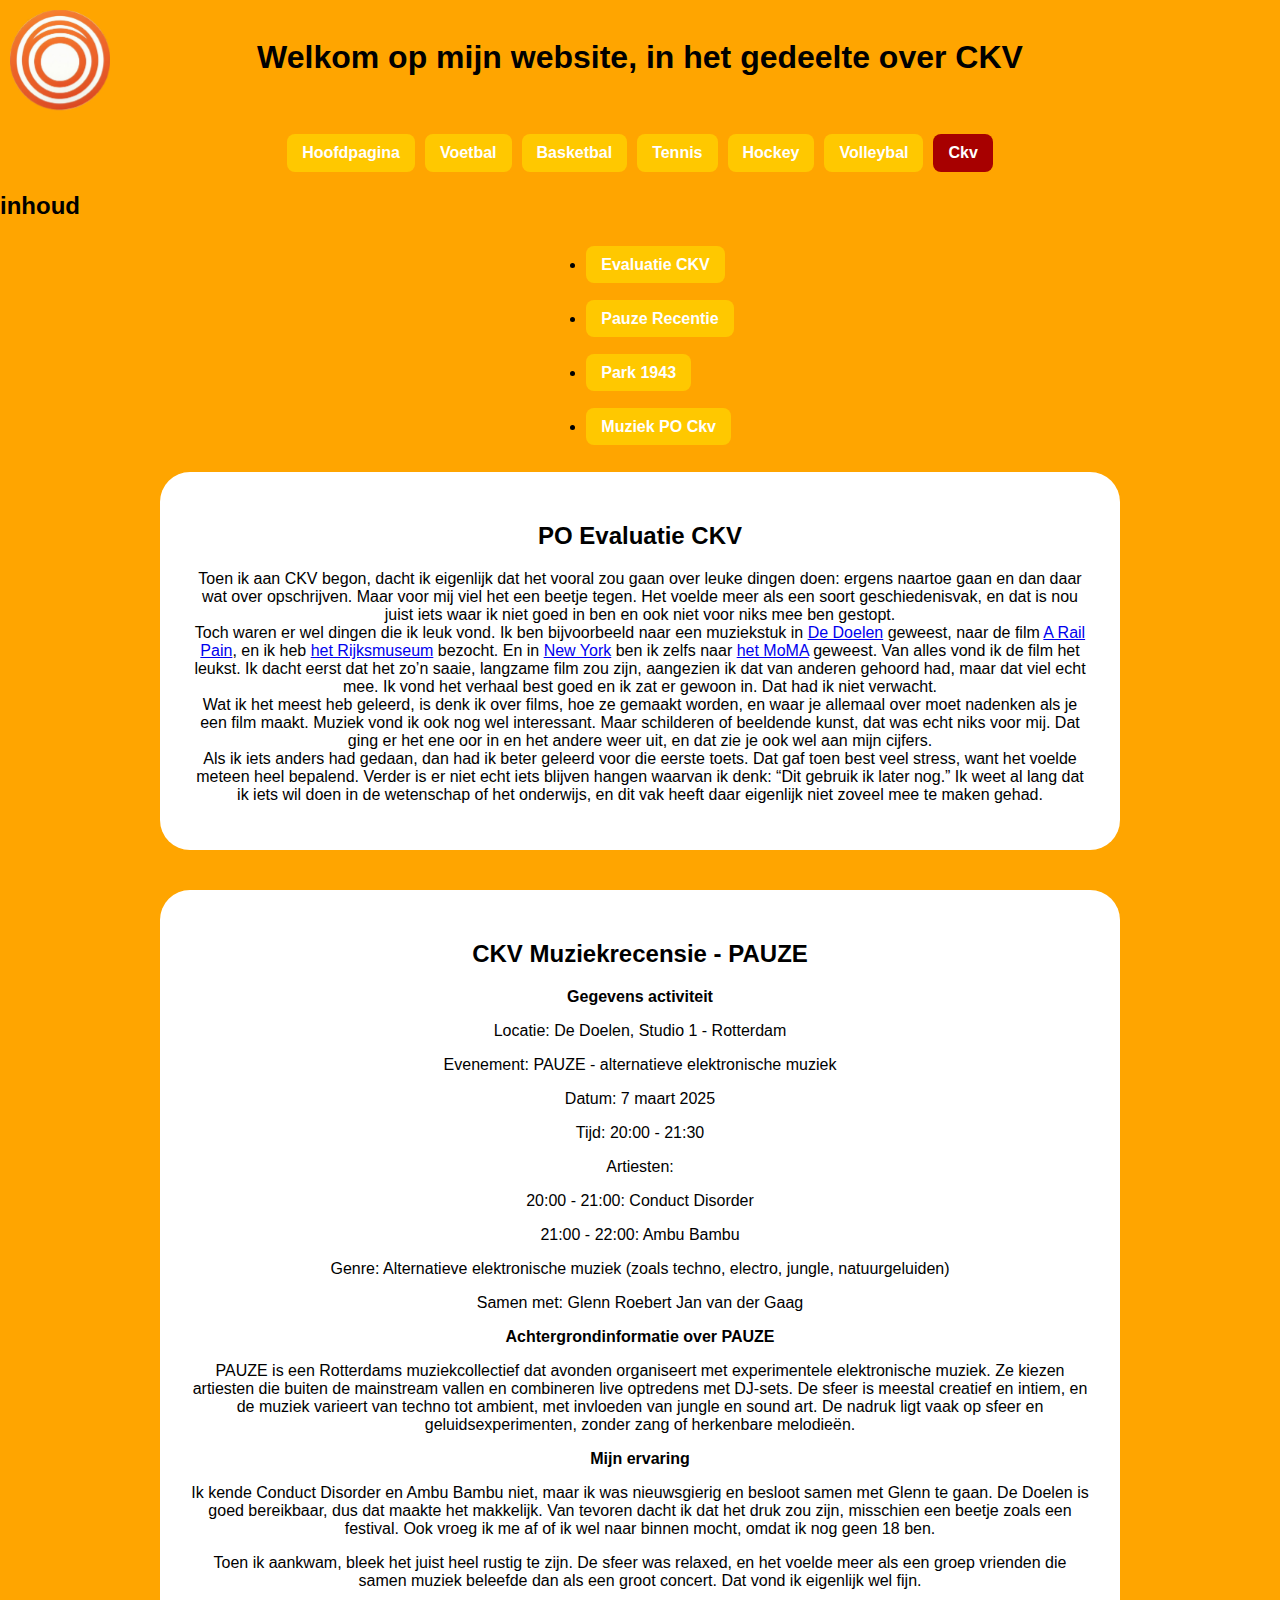
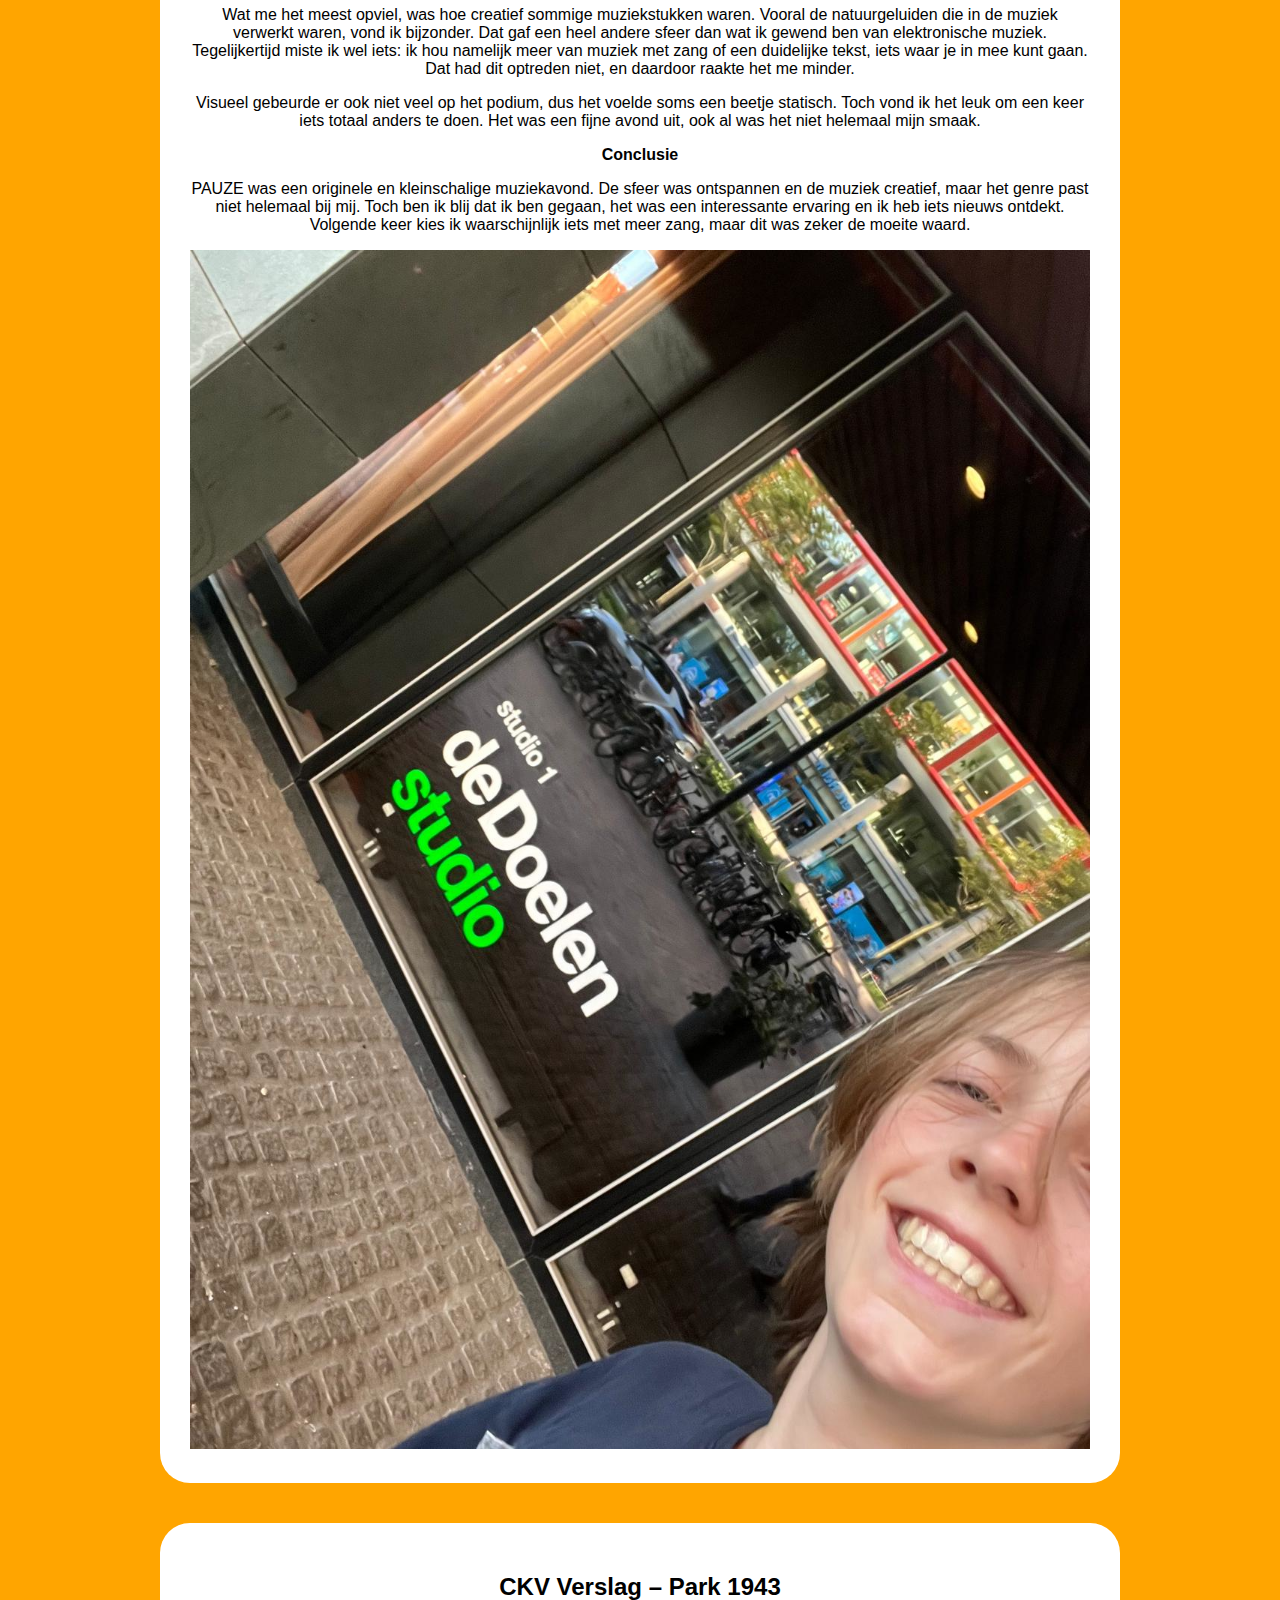
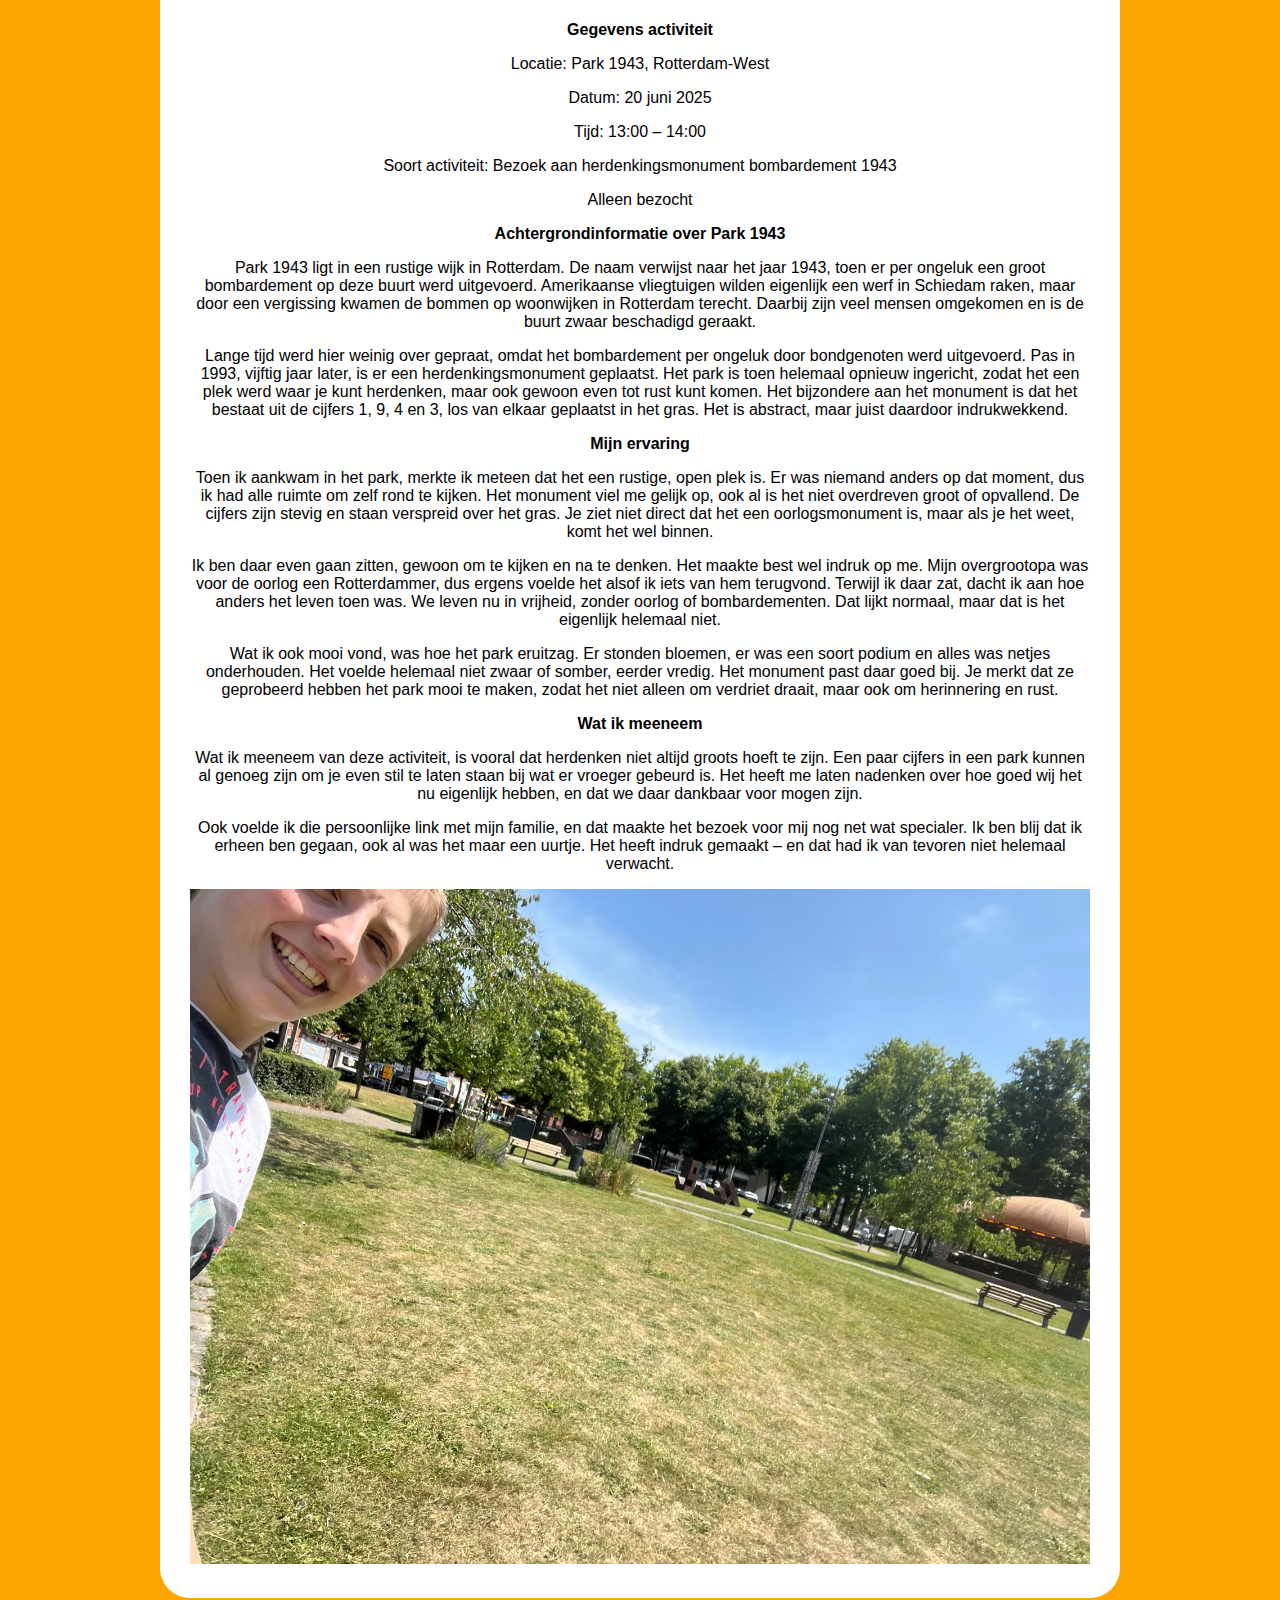
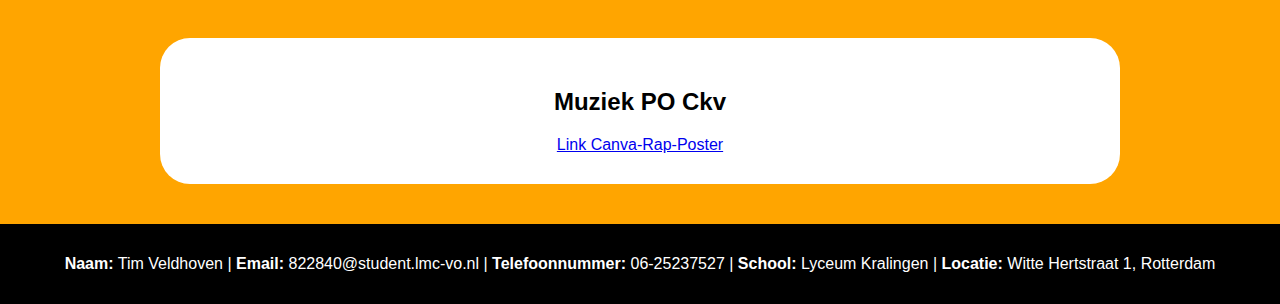
<file: public_html/ckv.html>
<!DOCTYPE html>
<html>

 <!-- dit is niet gedeelte van het informatica project, dit is gedeelte van ckv-->
  
  <head>
    		<meta charset="UTF-8">
		
		<title>CKV</title>
		
		<link rel="stylesheet" href="styles.css">
		
		<link rel="stylesheet" href="stylesimage.css">

  		<link rel="stylesheet" href="Voetbal.css">
  </head>

  <!-- dit is niet gedeelte van het informatica project, dit is gedeelte van ckv-->
  
    <body>
		
	<a class=logo href="index.html">
		<img src="infologo.png" alt="Logo" class="logo">
	</a>

<!-- dit is niet gedeelte van het informatica project, dit is gedeelte van ckv-->

<br>
    		<h1>Welkom op mijn website, in het gedeelte over CKV</h1>
		<!-- dit is niet gedeelte van het informatica project, dit is gedeelte van ckv-->
<br>
		
	<nav>

	    <a class="home" href="index.html" >Hoofdpagina</a>
    
		<a class="voetbal" href="voetbal.html" >Voetbal</a>
    	
		<a class="basketbal" href="basketbal.html" >Basketbal</a>
    
		<a class="tennis" href="tennis.html" >Tennis</a>
    
		<a class="hockey" href="hockey.html" >Hockey</a>
    
		<a class="volleybal" href="volleybal.html" >Volleybal</a>

		<a id="ckv" href="ckv.html" >Ckv </a>
	
	</nav>
		
<!-- dit is niet gedeelte van het informatica project, dit is gedeelte van ckv-->

		<div class="featured-rt-achtergrond">
		<h2>inhoud</h2>
<nav>
<ul>
  <li class=geschiedeniser><a href="#PO Evaluatie CKV">Evaluatie CKV</a></li>
	<br>
  <li class=regeler><a class=regeler href="#Muziek Culturele Activiteit">Pauze Recentie</a></li>
	<br>
  <li class=regeler><a class=regeler href="#PO Recensie Eigen Keuze">Park 1943</a></li>
	<br>
  <br>
  <li class=regeler><a class=regeler href="#Muziek PO Ckv">Muziek PO Ckv</a></li>
</ul>
</nav>
		</div>


<!-- dit is niet gedeelte van het informatica project, dit is gedeelte van ckv-->






<!-- dit is niet gedeelte van het informatica project, dit is gedeelte van ckv-->


<h3 id="PO Evaluatie CKV"></h3>

	    
<div class="featured-ort-achtergrond">
	<h2><b>
PO Evaluatie CKV
	</b></h2>
    <p>
     Toen ik aan CKV begon, dacht ik eigenlijk dat het vooral zou gaan over leuke dingen doen: ergens naartoe gaan en dan daar wat over opschrijven. Maar voor mij viel het een beetje tegen. Het voelde meer als een soort geschiedenisvak, en dat is nou juist iets waar ik niet goed in ben en ook niet voor niks mee ben gestopt.
<br>
Toch waren er wel dingen die ik leuk vond. Ik ben bijvoorbeeld naar een muziekstuk in <a href='https://nl.wikipedia.org/wiki/De_Doelen' target="_blank">De Doelen</a> geweest, naar de film <a href='https://en.wikipedia.org/wiki/A_Real_Pain' target="_blank">A Rail Pain</a>, en ik heb <a href='https://nl.wikipedia.org/wiki/Rijksmuseum_Amsterdam' target="_blank">het Rijksmuseum</a> bezocht. En in <a href='https://en.wikipedia.org/wiki/New_York_City' target="_blank">New York</a> ben ik zelfs naar <a href='https://en.wikipedia.org/wiki/Museum_of_Modern_Art' target="_blank">het MoMA</a> geweest. Van alles vond ik de film het leukst. Ik dacht eerst dat het zo’n saaie, langzame film zou zijn, aangezien ik dat van anderen gehoord had, maar dat viel echt mee. Ik vond het verhaal best goed en ik zat er gewoon in. Dat had ik niet verwacht.
<br>
Wat ik het meest heb geleerd, is denk ik over films, hoe ze gemaakt worden, en waar je allemaal over moet nadenken als je een film maakt. Muziek vond ik ook nog wel interessant. Maar schilderen of beeldende kunst, dat was echt niks voor mij. Dat ging er het ene oor in en het andere weer uit, en dat zie je ook wel aan mijn cijfers.
<br>
Als ik iets anders had gedaan, dan had ik beter geleerd voor die eerste toets. Dat gaf toen best veel stress, want het voelde meteen heel bepalend. Verder is er niet echt iets blijven hangen waarvan ik denk: “Dit gebruik ik later nog.” Ik weet al lang dat ik iets wil doen in de wetenschap of het onderwijs, en dit vak heeft daar eigenlijk niet zoveel mee te maken gehad.
<br>

    </p> 
</div>

<!-- dit is niet gedeelte van het informatica project, dit is gedeelte van ckv-->

	    



<h2 id="Muziek Culturele Activiteit"></h2>


<div class="featured-ort-achtergrond">
    <h2><b>CKV Muziekrecensie - PAUZE</b></h2>
    <p><b>Gegevens activiteit</b></p>
    <p>Locatie: De Doelen, Studio 1 - Rotterdam</p>
    <p>Evenement: PAUZE - alternatieve elektronische muziek</p>
    <p>Datum: 7 maart 2025</p>
    <p>Tijd: 20:00 - 21:30</p>
    <p>Artiesten:</p>
    <p>20:00 - 21:00: Conduct Disorder</p>
    <p>21:00 - 22:00: Ambu Bambu</p>
    <p>Genre: Alternatieve elektronische muziek (zoals techno, electro, jungle, natuurgeluiden)</p>
    <p>Samen met: Glenn Roebert Jan van der Gaag
    <p><b>Achtergrondinformatie over PAUZE</b></p>
    <p>PAUZE is een Rotterdams muziekcollectief dat avonden organiseert met experimentele elektronische muziek. Ze kiezen artiesten die buiten de mainstream vallen en combineren live optredens met DJ-sets. De sfeer is meestal creatief en intiem, en de muziek varieert van techno tot ambient, met invloeden van jungle en sound art. De nadruk ligt vaak op sfeer en geluidsexperimenten, zonder zang of herkenbare melodieën.</p>
    <p><b>Mijn ervaring</b></p>
    <p>Ik kende Conduct Disorder en Ambu Bambu niet, maar ik was nieuwsgierig en besloot samen met Glenn te gaan. De Doelen is goed bereikbaar, dus dat maakte het makkelijk. Van tevoren dacht ik dat het druk zou zijn, misschien een beetje zoals een festival. Ook vroeg ik me af of ik wel naar binnen mocht, omdat ik nog geen 18 ben.</p>
    <p>Toen ik aankwam, bleek het juist heel rustig te zijn. De sfeer was relaxed, en het voelde meer als een groep vrienden die samen muziek beleefde dan als een groot concert. Dat vond ik eigenlijk wel fijn.</p>
    <p>Wat me het meest opviel, was hoe creatief sommige muziekstukken waren. Vooral de natuurgeluiden die in de muziek verwerkt waren, vond ik bijzonder. Dat gaf een heel andere sfeer dan wat ik gewend ben van elektronische muziek. Tegelijkertijd miste ik wel iets: ik hou namelijk meer van muziek met zang of een duidelijke tekst, iets waar je in mee kunt gaan. Dat had dit optreden niet, en daardoor raakte het me minder.</p>
    <p>Visueel gebeurde er ook niet veel op het podium, dus het voelde soms een beetje statisch. Toch vond ik het leuk om een keer iets totaal anders te doen. Het was een fijne avond uit, ook al was het niet helemaal mijn smaak.</p>
    <p><b>Conclusie</b></p>
    <p>PAUZE was een originele en kleinschalige muziekavond. De sfeer was ontspannen en de muziek creatief, maar het genre past niet helemaal bij mij. Toch ben ik blij dat ik ben gegaan, het was een interessante ervaring en ik heb iets nieuws ontdekt. Volgende keer kies ik waarschijnlijk iets met meer zang, maar dit was zeker de moeite waard.</p>
  <img src="De Doelen.png" 
	  alt="De Doeln" id='foto-park-1943' style="width: 900px;">
  </div>
  </div>

<!-- dit is niet gedeelte van het informatica project, dit is gedeelte van ckv-->
	    <h2 id="PO Recensie Eigen Keuze"></h2>

<div class="featured-ort-achtergrond">
  <h2><b>CKV Verslag – Park 1943</b></h2>
  <p><b>Gegevens activiteit</b></p>
  <p>Locatie: Park 1943, Rotterdam-West</p>
  <p>Datum: 20 juni 2025</p>
  <p>Tijd: 13:00 – 14:00</p>
  <p>Soort activiteit: Bezoek aan herdenkingsmonument bombardement 1943</p>
  <p>Alleen bezocht</p>
  
  <p><b>Achtergrondinformatie over Park 1943</b></p>
  <p>Park 1943 ligt in een rustige wijk in Rotterdam. De naam verwijst naar het jaar 1943, toen er per ongeluk een groot bombardement op deze buurt werd uitgevoerd. Amerikaanse vliegtuigen wilden eigenlijk een werf in Schiedam raken, maar door een vergissing kwamen de bommen op woonwijken in Rotterdam terecht. Daarbij zijn veel mensen omgekomen en is de buurt zwaar beschadigd geraakt.</p>
  <p>Lange tijd werd hier weinig over gepraat, omdat het bombardement per ongeluk door bondgenoten werd uitgevoerd. Pas in 1993, vijftig jaar later, is er een herdenkingsmonument geplaatst. Het park is toen helemaal opnieuw ingericht, zodat het een plek werd waar je kunt herdenken, maar ook gewoon even tot rust kunt komen. Het bijzondere aan het monument is dat het bestaat uit de cijfers 1, 9, 4 en 3, los van elkaar geplaatst in het gras. Het is abstract, maar juist daardoor indrukwekkend.</p>
  
  <p><b>Mijn ervaring</b></p>
  <p>Toen ik aankwam in het park, merkte ik meteen dat het een rustige, open plek is. Er was niemand anders op dat moment, dus ik had alle ruimte om zelf rond te kijken. Het monument viel me gelijk op, ook al is het niet overdreven groot of opvallend. De cijfers zijn stevig en staan verspreid over het gras. Je ziet niet direct dat het een oorlogsmonument is, maar als je het weet, komt het wel binnen.</p>
  <p>Ik ben daar even gaan zitten, gewoon om te kijken en na te denken. Het maakte best wel indruk op me. Mijn overgrootopa was voor de oorlog een Rotterdammer, dus ergens voelde het alsof ik iets van hem terugvond. Terwijl ik daar zat, dacht ik aan hoe anders het leven toen was. We leven nu in vrijheid, zonder oorlog of bombardementen. Dat lijkt normaal, maar dat is het eigenlijk helemaal niet.</p>
  <p>Wat ik ook mooi vond, was hoe het park eruitzag. Er stonden bloemen, er was een soort podium en alles was netjes onderhouden. Het voelde helemaal niet zwaar of somber, eerder vredig. Het monument past daar goed bij. Je merkt dat ze geprobeerd hebben het park mooi te maken, zodat het niet alleen om verdriet draait, maar ook om herinnering en rust.</p>
  
  <p><b>Wat ik meeneem</b></p>
  <p>Wat ik meeneem van deze activiteit, is vooral dat herdenken niet altijd groots hoeft te zijn. Een paar cijfers in een park kunnen al genoeg zijn om je even stil te laten staan bij wat er vroeger gebeurd is. Het heeft me laten nadenken over hoe goed wij het nu eigenlijk hebben, en dat we daar dankbaar voor mogen zijn.</p>
  <p>Ook voelde ik die persoonlijke link met mijn familie, en dat maakte het bezoek voor mij nog net wat specialer. Ik ben blij dat ik erheen ben gegaan, ook al was het maar een uurtje. Het heeft indruk gemaakt – en dat had ik van tevoren niet helemaal verwacht.</p>
	<img src="Afbeelding-Park-1943.png" 
	alt="foto park-1943" id='foto-park-1943' style="width: 900px;">
</div>


<!-- dit is niet gedeelte van het informatica project, dit is gedeelte van ckv-->


	    

<!-- dit is niet gedeelte van het informatica project, dit is gedeelte van ckv-->



<!-- dit is niet gedeelte van het informatica project, dit is gedeelte van ckv-->









<h2 id="Muziek PO Ckv"></h2>

<div class="featured-ort-achtergrond">
  <h2>Muziek PO Ckv</h2>
    <a href='https://www.canva.com/design/DAGrG_DYk3M/7S_-klfwD8RDqHY-2LHSVA/edit?utm_content=DAGrG_DYk3M&utm_campaign=designshare&utm_medium=link2&utm_source=sharebutton' 
    target="_blank"> 
    Link Canva-Rap-Poster</a>
</div>













	    	<footer>
		<p>
			<strong>Naam:</strong> Tim Veldhoven |
			<strong>Email:</strong> 822840@student.lmc-vo.nl |
			<strong>Telefoonnummer:</strong> 06-25237527 |
			<strong>School:</strong> Lyceum Kralingen |
			<strong>Locatie:</strong> Witte Hertstraat 1, Rotterdam
		</p>
	</footer>

  </body>  

</html>
</file>
<file: public_html/styles.css>
body, html {
  height: 100%;
  margin: 0;
  font-family: sans-serif;
}





h1 {
  margin-bottom: 20px;
  display: flex;
  flex-wrap: wrap;
  justify-content: center;
 }
 
 
 
 
 
 .regel {
  display: flex;
  flex-wrap: wrap;
  justify-content: center;
 }
 
 

 

 
#y {
  display: flex;
  flex-wrap: wrap;
  justify-content: center;
 }
 
  .t {
  display: flex;
  flex-wrap: wrap;
  justify-content: center;
 }
 
 
 
 .q {
  display: flex;
  flex-wrap: wrap;
  justify-content: center;
 }
 
 
 #u {
  display: flex;
  flex-wrap: wrap;
  justify-content: center;
 }
 
 
 .row {
  display: flex;
}

.column {
  flex: 20%;
  padding: 0px;
}
 
 
 
.latest-news {
  display: flex;
  flex-wrap: wrap;
  justify-content: center;
 }
 
 
 #r {
  display: flex;
  flex-wrap: wrap;
  justify-content: center;
 }
 


 
 .center-container {
  display: flex;
  flex-wrap: wrap;
  justify-content: center;
 }





/* Navigatieknoppen */
nav {
  display: flex;
  flex-wrap: wrap;
  justify-content: center;
  gap: 10px;
  margin-top: 20px;
}

nav a {
  padding: 10px 15px;
  border-radius: 8px;
  text-decoration: none;
  font-weight: bold;
  color: white;
}




/* Kleuren per link */
.home { background-color: rgba(255, 200, 0, 1); }
.overons { background-color:rgba(255, 200, 0, 1); }
.voetbal { background-color: rgba(255, 200, 0, 1); }
.basketbal { background-color: rgba(255, 200, 0, 1); }
.tennis { background-color: rgba(255, 200, 0, 1); }
.hockey { background-color: rgba(255, 200, 0, 1); }
.volleybal { background-color: rgba(255, 200, 0, 1); }
.ckv { background-color: rgba(255, 200, 0, 1); }
.geschiedeniser a { background-color: rgba(255, 200, 0, 1); }
.regeler a { background-color: rgba(255, 200, 0, 1); }
.spelerser a { background-color: rgba(255, 200, 0, 1); }



#home { background-color: rgba(167, 0, 0, 1); }
#overons { background-color:rgba(167, 0, 0, 1); }
#voetbal { background-color: rgba(167, 0, 0, 1); }
#basketbal { background-color: rgba(167, 0, 0, 1); }
#tennis { background-color: rgba(167, 0, 0, 1); }
#hockey { background-color: rgba(167, 0, 0, 1); }
#volleybal { background-color: rgba(167, 0, 0, 1); }
#ckv { background-color: rgba(167, 0, 0, 1); }

  
body {
  overflow-x: hidden;
}



#qwertyuiop,
#sport,
#beschrijving,
#link {
  display: flex;
  flex-wrap: wrap;
  justify-content: center;
 }
 
 

 
nav a:hover {
	background-color: red;
	color: white;
}






.nieuws-achtergrond {
  background-color: white;
  color: black;
  padding: 30px;
  border-radius: 30px;
  max-width: 900px;
  margin: 40px auto;
  text-align: center;
  overflow: hidden;
}

.nieuws-achtergrond {
  margin-top: 20px;
  overflow: hidden;
  width: 100%;
}

.nieuws-achtergrond .banner-track {
  display: flex;
  animation: scroll 30s linear infinite;
}



@keyframes scroll {
  0% { transform: translateX(0); }
  100% { transform: translateX(-50%); }
}

body {
  background-color: rgba(255, 165, 0, 1); 
}



.featured-sport-achtergrond {
  background-color: white;
  color: black;
  padding: 30px;
  border-radius: 30px;
  max-width: 650px;
  margin: 40px auto;
  text-align: center;
  overflow: hidden;
}

.featured-sport-achtergrond {
  margin-top: 20px;
  overflow: hidden;
  width: 100%;
}


.featured-sport {
  padding: 20px;
  text-align: center;
}

#sport, #beschrijving, #link {
  font-size: 18px;
  margin: 10px 0;
}



@keyframes scroll {
  0% { transform: translateX(0); }
  100% { transform: translateX(-50%); }
}

body {
  background-color: rgba(255, 165, 0, 1); 
}



.featured-port-achtergrond {
  background-color: white;
  color: black;
  padding: 30px;
  border-radius: 30px;
  max-width: 800px;
  margin: 40px auto;
  text-align: center;
  overflow: hidden;
}

.featured-port-achtergrond {
  margin-top: 20px;
  overflow: hidden;
  width: 100%;
}

.featured-ort-achtergrond {
  background-color: white;
  color: black;
  padding: 30px;
  border-radius: 30px;
  max-width: 900px;
  max-height: auto;
  margin: 40px auto;
  text-align: center;
  overflow: hidden;
}

.featured-ort-achtergrond {
  margin-top: 20px;
  overflow: hidden;
  width: 100%;
}


.speler {
  display: flex;
  align-items: center;
  gap: 24px;
}


footer {
  background-color: black;   /* maakt de balk zwart */
  color: white;              /* maakt de tekst wit */
  text-align: center;        /* centreert de tekst */
  padding: 15px 0;           /* ruimte boven en onder de tekst */
    bottom: 0;
  width: 100%;
}
</file>
<file: public_html/stylesimage.css>
body {
  margin: 0;
  overflow-x: hidden;
}

.banner-container {
  width: 100%;
  overflow: hidden;
  background: blank;
  height: 200px;
  display: flex;
  align-items: center;
  position: relative;
}

.banner-track {
  display: flex;
  flex-wrap: nowrap;
  width: max-content;
  animation: scroll 30s linear infinite;
}

.banner {
  width: 350px;
  flex-shrink: 0;
  margin-right: 0; /* Geen ruimte tussen banners */
}

@keyframes scroll {
  0% {
    transform: translateX(0);
  }
  100% {
    transform: translateX(-50%);
  }
}






.logo {
  position: fixed;
  top: 10px;
  left: 10px;
  width: 100px;  /* Pas grootte aan indien nodig */
  height: auto;
  z-index: 1000; /* Zorgt dat hij boven andere elementen staat */
}
</file>
<file: public_html/Voetbal.css>
.speler-grid {
    display: grid;
    grid-template-columns: 1fr 1fr 1fr;
    grid-template-rows: 1fr 1fr 1fr;
    gap: 20px;
    height: 700px;
    margin-top: 20px;
}

.speler img {
    width: 100%;
    max-width: 250px;
    height: auto;
    display: block;
}

.speler-cruijff {
  grid-column: 1;
  grid-row: 1;
  display: flex;
  flex-direction: row;
  align-items: center;
}

.speler-messi {
  grid-column: 1;
  grid-row: 3;
  display: flex;
  flex-direction: row;
  align-items: center;
}

.speler-ronaldo {
  grid-column: 3;
  grid-row: 2;
  display: flex;
  flex-direction: row-reverse; /* zodat tekst links komt */
  align-items: center;
}







.speler-tekst {
  padding: 10px;
  background-color: #f0f0f0;
  border-radius: 8px;
  margin: 0 10px;
  max-width: 300px;
}
</file>
